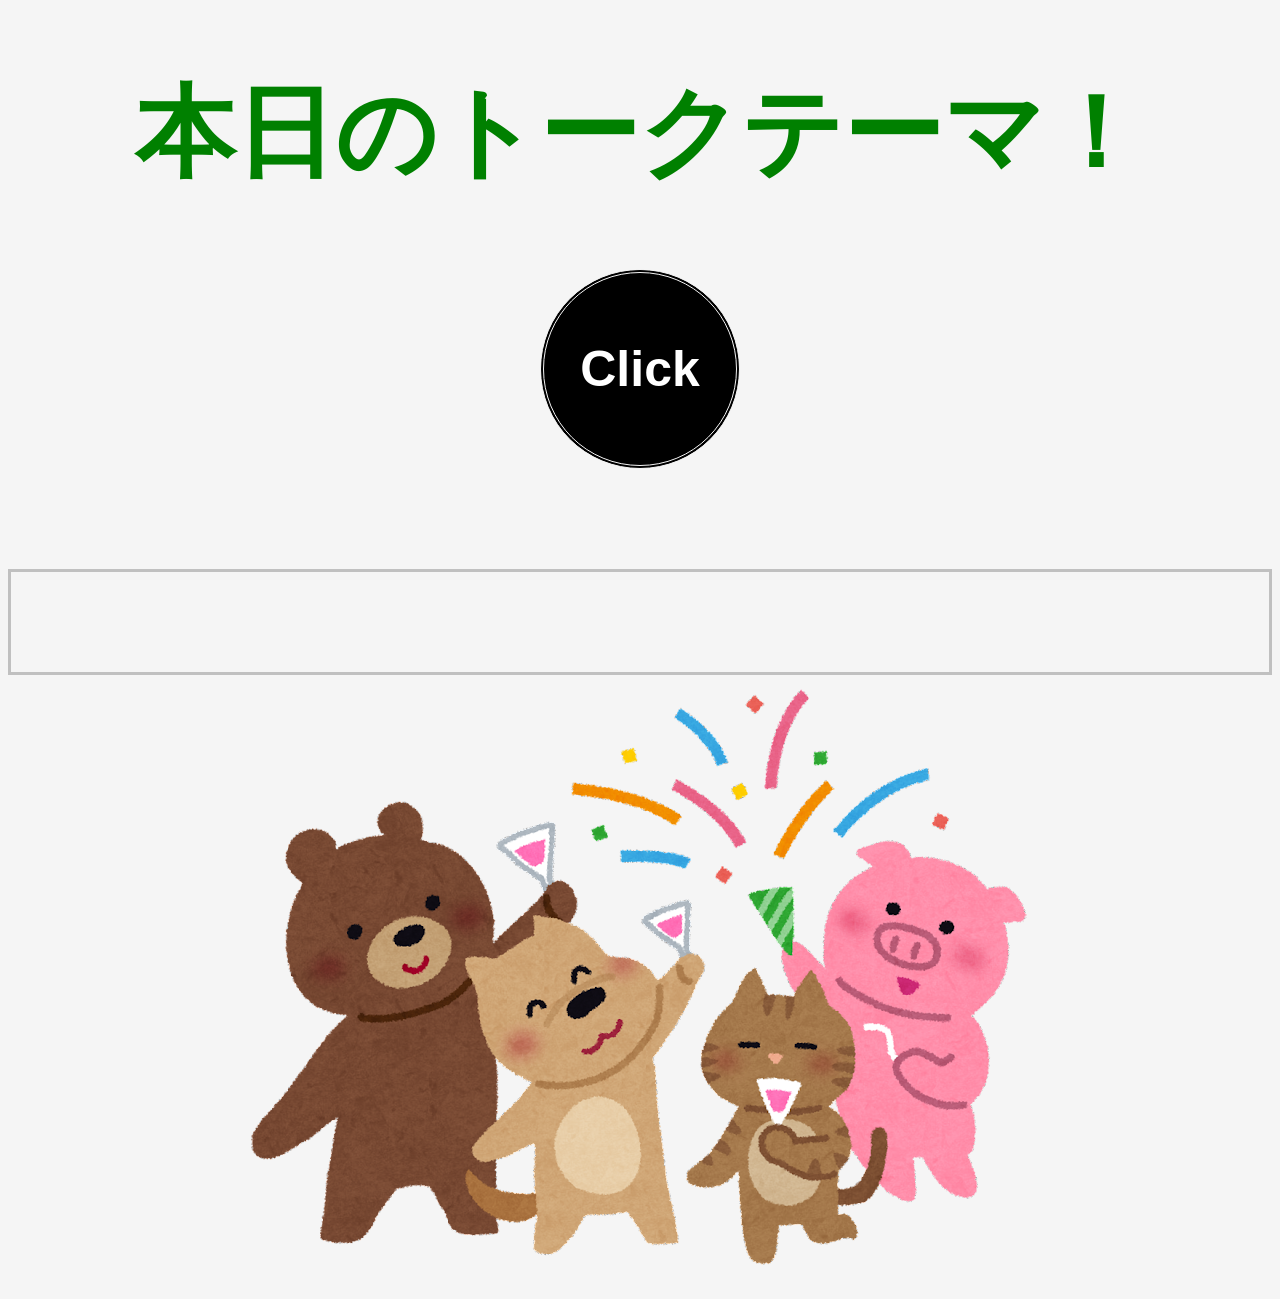
<file: index.html>
<!DOCTYPE html>
<html lang="en">
  <head>
    <meta charset="UTF-8" />
    <meta http-equiv="X-UA-Compatible" content="IE=edge"/>
    <meta name="viewport" content="width=device-width, initial-scale=1.0" />
    <link rel="stylesheet" href="style.css" />
    <title>山手線ゲーム</title>
  </head>
  <body>
    <div class="container">
      <h1>本日のトークテーマ！</h1>
    </div>
    <div class="button">
      <button id="button">Click</button>
      <div class="output" id="subject"></div>
    </div>
    <script type="text/javascript" src="script.js"></script>
    <div class="irasutoya">
      <img src="party_animal.png" />
    </div>
  </body>
</html>
</file>
<file: style.css>
body {
  font-family: "Arial", "メイリオ";
  font-size: larger;
  background-color: whitesmoke;
}
.container {
    font-size: 50px;
    color: green;
  text-align: center;
  margin: 0 auto;
}
.button {
  text-align: center;
  margin: 0 auto;
}
button {
  font-size: 50px;
  font-weight: bold;
  display: inline-block;
  background: black;
  color: #ffffff;
  width: 200px;
  height: 200px;
  border: double 4px whitesmoke;
  border-radius: 50%;
  text-align: center;
  overflow: hidden;
  cursor: pointer;
}
button:hover {
  background: green;
}
.output {
  margin-top: 100px;
  font-size: 100px;
  padding: 0.5em 1em;
  font-weight: bold;
  border: solid 3px #c0c0c0;
}
.irasutoya {
  text-align: center;
  margin: 0 auto;
}
</file>
